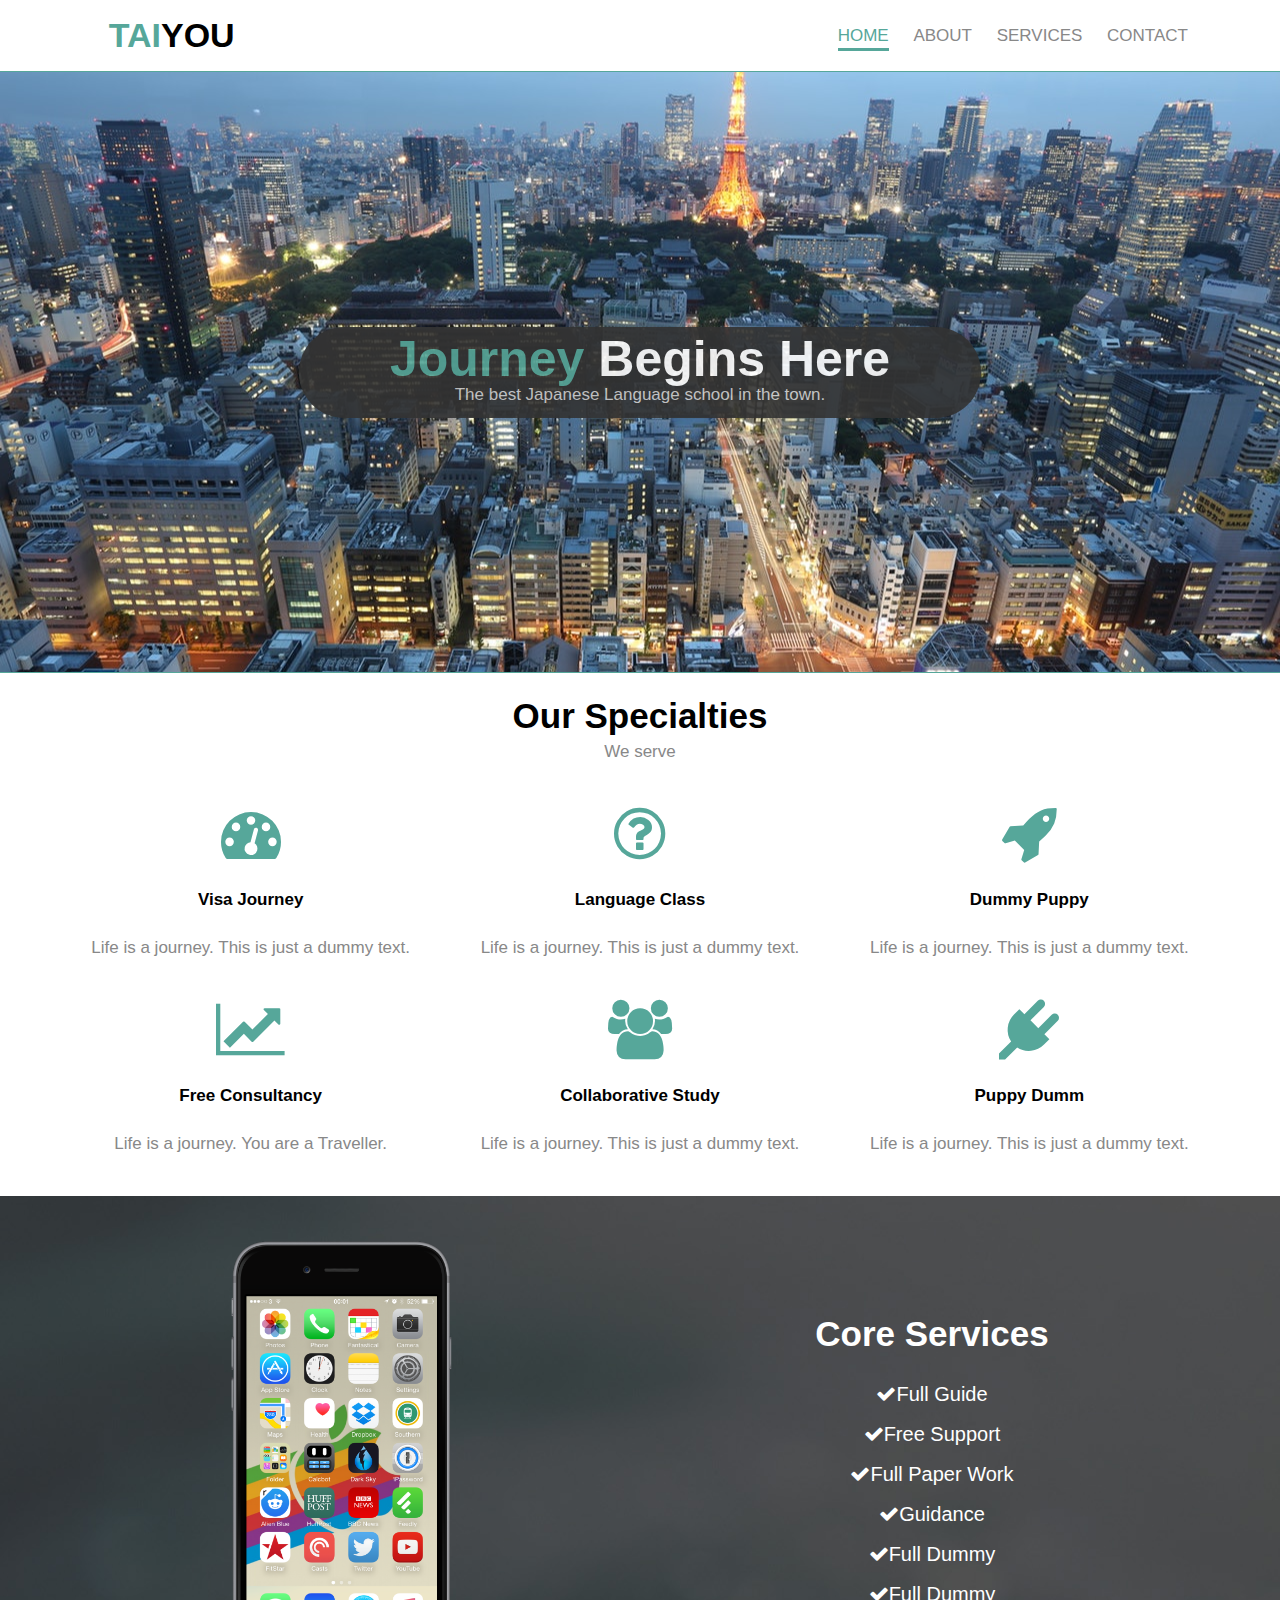
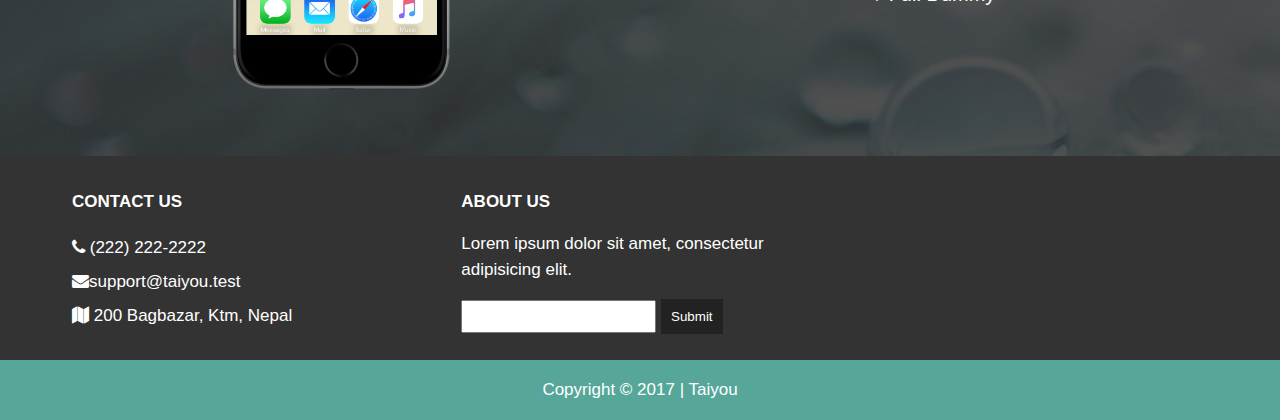
<file: index.html>
<!DOCTYPE html>
<html>
<head>
	<title>TAIYOU</title>
	<link rel="stylesheet" type="text/css" href="flexboxgrid.css">
	<link rel="stylesheet" type="text/css" href="stylesheet.css">
	<link rel="stylesheet" type="text/css" href="font-awesome.css">
</head>
<body>
<!--HEADER-->
<header id="main-header">
	<div class="container">
		<div class="row end-sm end-md end-lg center-xs middle-xs middle-sm middle-md middle-lg">
			<div class="col-xs-12 col-sm-2 col-md-2 col-lg-2">	
				<h1><span class="primary-text">TAI</span>YOU</h1>
			</div>
			<div class="col-xs-12 col-sm-10 col-md-10 col-lg-10">
				<nav id="navbar">
					<ul>
						<li class="current"> <a href="index.html">Home</a></li>
						<li> <a href="about.html">About</a></li>
						<li> <a href="services.html">Services</a></li>
						<li> <a href="contact.html">Contact</a></li>
					</ul>			
				</nav>
			</div>
		</div>
	</div>
</header>

<!--SHOWCASE-->
<section id="showcase">
	<div class="container">
		<div class ="row center-xs- center-sm center-md center-lg middle-xs middle-md middle-lg">
			<div class ="col-xs-10 col-sm-10 col-md-10 col-lg-7 showcase-content">
				<h1><span class="primary-text">Journey</span> Begins Here</h1> 
				<p> The best Japanese Language school in the town.</p>
			</div>	
		</div>
	</div>	
</section>

<!--FEATURES-->
<section id="features">
	<div class="container">
		<div class="row center-xs center-sm center-md center-lg">

			<div class="col-xs-12 col-sm-12 col-md-12 col-lg-12">
				<h2>Our Specialties</h2>
				<p>We serve</p>
				<!--ICON ROW 1 -->
					<div class="row center-xs center-sm center-md center-lg">
						<div class="col-xs-12 col-sm-4 col-md-4 col-lg-4">
							<i class="fa fa-dashboard"></i></br>
							<h4>Visa Journey</h4>
							<p> Life is a journey. This is just a dummy text. </p>
						</div>

						<div class="col-xs-12 col-sm-4 col-md-4 col-lg-4">
						<i class="fa fa-question-circle-o"></i></br>
							<h4>Language Class</h4>
							<p> Life is a journey. This is just a dummy text.  </p>
						</div>	
						<div class="col-xs-12 col-sm-4 col-md-4 col-lg-4">
						<i class="fa fa-rocket"></i></br>
							<h4>Dummy Puppy</h4>
							<p> Life is a journey. This is just a dummy text.  </p>
						</div>						
					</div>

					<!--ICON ROW 2 -->
					<div class="row center-xs center-sm center-md center-lg">
						<div class="col-xs-12 col-sm-4 col-md-4 col-lg-4">
							<i class="fa fa-line-chart"></i></br>
							<h4>Free Consultancy</h4>
							<p> Life is a journey. You are a Traveller.  </p>
						</div>
						
						<div class="col-xs-12 col-sm-4 col-md-4 col-lg-4">
							<i class="fa fa-users"></i></br>
							<h4>Collaborative Study</h4>
							<p> Life is a journey. This is just a dummy text.  </p>
						</div>	
						<div class="col-xs-12 col-sm-4 col-md-4 col-lg-4">
							<i class="fa fa-plug"></i></br>	
							<h4>Puppy Dumm</h4>
							<p> Life is a journey. This is just a dummy text.  </p>
						</div>						
					</div>
			</div>
		</div>
	</div>
</section>

<!--INFO SECTION-->
<section id="info">
	<div class="container">
		<div class="row center-xs center-sm center-md center-lg middle-xs middle-sm middle-md middle-lg">
			<div class="col-xs-12 col-sm-6 col-md-6 col-lg-6">
				<img src="img/iphone.png" alt="">
			</div>
			<div class="col-xs-12 col-sm-6 col-md-6 col-lg-6">
				<h2>Core Services</h2>
				<ul>
					<li><i class ="fa fa-check"></i>Full Guide</li>
					<li><i class ="fa fa-check"></i>Free Support</li>
					<li><i class ="fa fa-check"></i>Full Paper Work</li>
					<li><i class ="fa fa-check"></i>Guidance </li>
					<li><i class ="fa fa-check"></i>Full Dummy</li>
					<li><i class ="fa fa-check"></i>Full Dummy</li>
				</ul>
			</div>			
		</div>
	</div>	
</section>

<!--COMPANY-->
<section id="company">
	<div class="container">
		<div class="row">
			<div class="col-xs-12 col-sm-4 col-md-4 col-lg-4">
				<h4> Contact US </h4>
				<ul>
					<li><i class="fa fa-phone"></i> (222) 222-2222</li>
					<li><i class="fa fa-envelope"></i>support@taiyou.test</li>
					<li><i class="fa fa-map"></i> 200 Bagbazar, Ktm, Nepal</li>
				</ul>
			</div>

			<div class="col-xs-12 col-sm-4 col-md-4 col-lg-4">
				<h4> About US </h4>
				<p> Lorem ipsum dolor sit amet, consectetur adipisicing elit.</p>
				<form>
					<input type="text" name="email">
					<button type="submit" name="button">Submit</button>
				</form>
			</div>
		</div>
	</div>
</section>

<!--Footer-->
<footer id="main-footer">
	<div class="container">
		<div class = "row center-xs center-sm center-md center-lg">
			<div class="col-xs-12 col-sm-12 col-md-12 col-lg-12">  
				<p>Copyright &copy; 2017 | Taiyou</p>		
			</div>
		</div>
	</div>	
</footer>
</body>
</html>
</file>
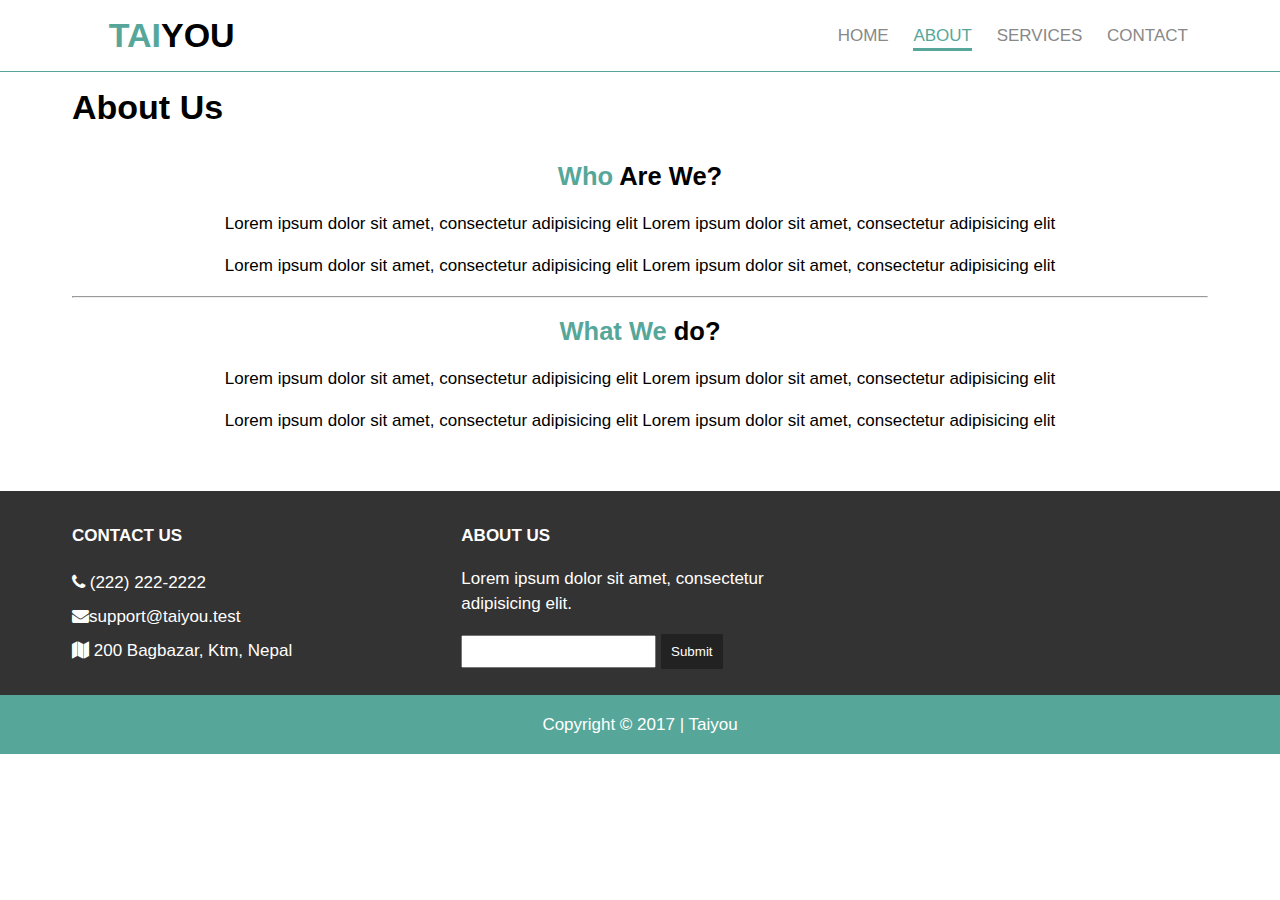
<file: about.html>
<!DOCTYPE html>
<html>
<head>
	<title>TAIYOU | About Us</title>
	<link rel="stylesheet" type="text/css" href="flexboxgrid.css">
	<link rel="stylesheet" type="text/css" href="stylesheet.css">
	<link rel="stylesheet" type="text/css" href="font-awesome.css">
</head>
<body>
<!--HEADER-->
<header id="main-header">
	<div class="container">
		<div class="row end-sm end-md end-lg center-xs middle-xs middle-sm middle-md middle-lg">
			<div class="col-xs-12 col-sm-2 col-md-2 col-lg-2">	
				<h1><span class="primary-text">TAI</span>YOU</h1>
			</div>
			<div class="col-xs-12 col-sm-10 col-md-10 col-lg-10">
				<nav id="navbar">
					<ul>
						<li> <a href="index.html">Home</a></li>
						<li  class="current"> <a href="about.html">About</a></li>
						<li> <a href="services.html">Services</a></li>
						<li> <a href="contact.html">Contact</a></li>
					</ul>			
				</nav>
			</div>
		</div>
	</div>
</header>

<!--SUBHEADER-->
<section id ="subheader">
	<div class="container">
		<div class="row">
			<div class="col-xs-12 col-sm-12 col-md-12 col-lg-12">
				<h1>About Us</h1>
			</div>
		</div>	
	</div>	
</section>

<!--MAIN PAGE-->
<section id="page" class="about">
	<div class="container">
		<div class="row center-xs center-sm center-md center-lg">
			<div class="col-xs-12 col-sm-12 col-md-12 col-lg-12">
				<h2><span class="primary-text">Who</span> Are We?</h2>
					<p> Lorem ipsum dolor sit amet, consectetur adipisicing elit Lorem ipsum dolor sit amet, consectetur adipisicing elit </p>
					<p>	Lorem ipsum dolor sit amet, consectetur adipisicing elit Lorem ipsum dolor sit amet, consectetur adipisicing elit</p>
					<hr>
				<h2><span class="primary-text">What We</span> do?</h2>
					<p> Lorem ipsum dolor sit amet, consectetur adipisicing elit Lorem ipsum dolor sit amet, consectetur adipisicing elit </p>
					<p>	Lorem ipsum dolor sit amet, consectetur adipisicing elit Lorem ipsum dolor sit amet, consectetur adipisicing elit</p>	
			
			</div>
			
		</div>
		
	</div>
	
</section>

<!--COMPANY-->
<section id="company">
	<div class="container">
		<div class="row">
			<div class="col-xs-12 col-sm-4 col-md-4 col-lg-4">
				<h4> Contact US </h4>
				<ul>
					<li><i class="fa fa-phone"></i> (222) 222-2222</li>
					<li><i class="fa fa-envelope"></i>support@taiyou.test</li>
					<li><i class="fa fa-map"></i> 200 Bagbazar, Ktm, Nepal</li>
				</ul>
			</div>

			<div class="col-xs-12 col-sm-4 col-md-4 col-lg-4">
				<h4> About US </h4>
				<p> Lorem ipsum dolor sit amet, consectetur adipisicing elit.</p>
				<form>
					<input type="text" name="email">
					<button type="submit" name="button">Submit</button>
				</form>
			</div>
		</div>
	</div>
</section>

<!--Footer-->
<footer id="main-footer">
	<div class="container">
		<div class = "row center-xs center-sm center-md center-lg">
			<div class="col-xs-12 col-sm-12 col-md-12 col-lg-12">  
				<p>Copyright &copy; 2017 | Taiyou</p>		
			</div>
		</div>
	</div>	
</footer>
</body>
</html>
</file>
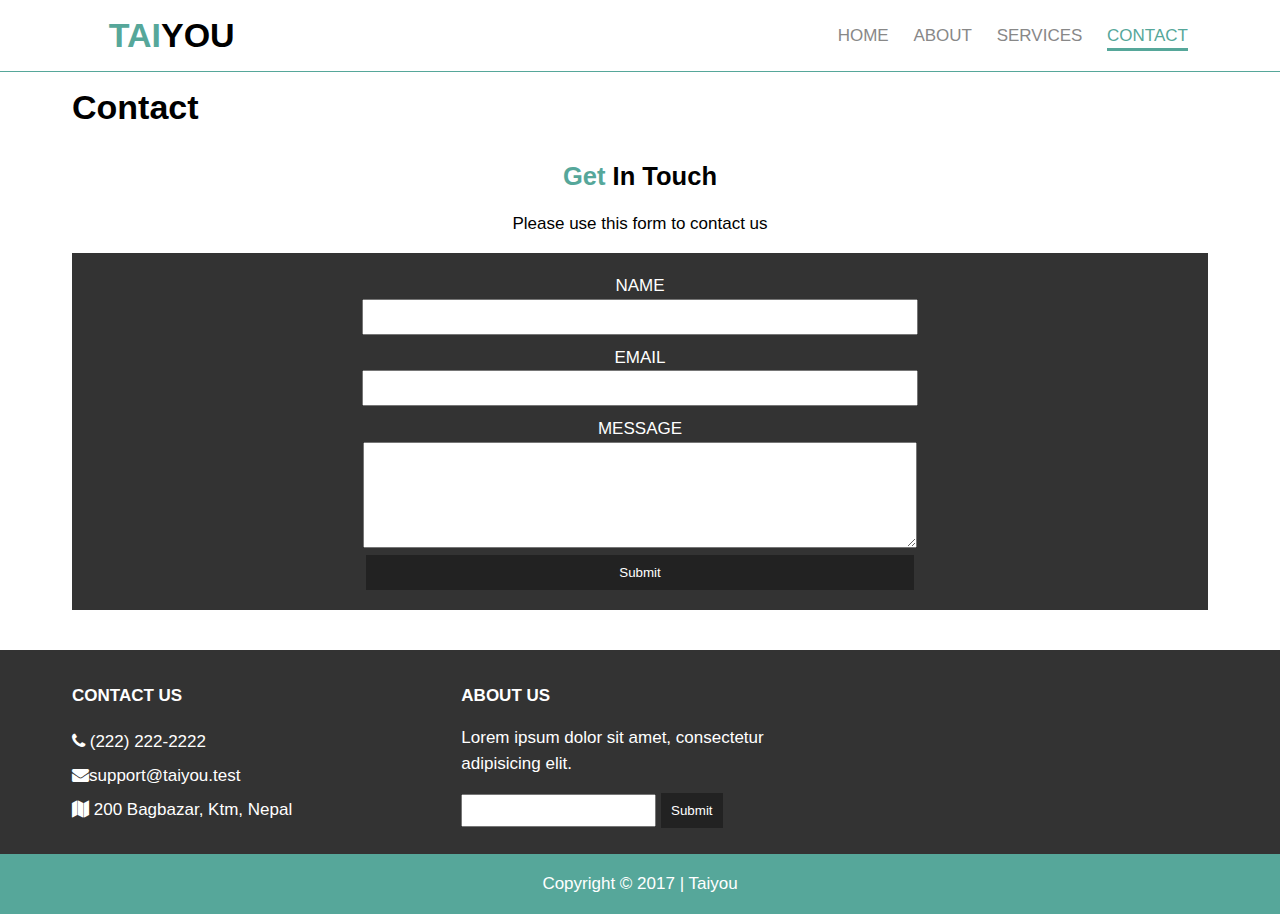
<file: contact.html>
<!DOCTYPE html>
<html>
<head>
	<title>TAIYOU | Contact</title>
	<link rel="stylesheet" type="text/css" href="flexboxgrid.css">
	<link rel="stylesheet" type="text/css" href="stylesheet.css">
	<link rel="stylesheet" type="text/css" href="font-awesome.css">
</head>
<body>
<!--HEADER-->
<header id="main-header">
	<div class="container">
		<div class="row end-sm end-md end-lg center-xs middle-xs middle-sm middle-md middle-lg">
			<div class="col-xs-12 col-sm-2 col-md-2 col-lg-2">	
				<h1><span class="primary-text">TAI</span>YOU</h1>
			</div>
			<div class="col-xs-12 col-sm-10 col-md-10 col-lg-10">
				<nav id="navbar">
					<ul>
						<li> <a href="index.html">Home</a></li>
						<li> <a href="about.html">About</a></li>
						<li> <a href="services.html">Services</a></li>
						<li class="current"> <a href="contact.html">Contact</a></li>
					</ul>			
				</nav>
			</div>
		</div>
	</div>
</header>

<!--SUBHEADER-->
<section id ="subheader">
	<div class="container">
		<div class="row">
			<div class="col-xs-12 col-sm-12 col-md-12 col-lg-12">
				<h1>Contact</h1>
			</div>
		</div>	
	</div>	
</section>

<!--MAIN PAGE-->
<section id="page" class="contact">
	<div class="container">
		<div class="row center-xs center-sm center-md center-lg">
			<div class="col-xs-12 col-sm-12 col-md-12 col-lg-12">
				<h2><span class="primary-text">Get</span> In Touch</h2>
				<p>Please use this form to contact us</p>
				<form>  
				<div>
					<label for="name">Name</label><br>
					<input type="text" name="name">
				</div>
				<div>
					<label for="email">Email</label><br>
					<input type="text" name="email">
				</div>
				<div>
					<label for="name">Message</label><br>
					<textarea name="message"></textarea>
				</div>
				<button type="submit" name="button">Submit</button>
				</form>
					
			</div>
			
		</div>
		
	</div>
	
</section>

<!--COMPANY-->
<section id="company">
	<div class="container">
		<div class="row">
			<div class="col-xs-12 col-sm-4 col-md-4 col-lg-4">
				<h4> Contact US </h4>
				<ul>
					<li><i class="fa fa-phone"></i> (222) 222-2222</li>
					<li><i class="fa fa-envelope"></i>support@taiyou.test</li>
					<li><i class="fa fa-map"></i> 200 Bagbazar, Ktm, Nepal</li>
				</ul>
			</div>

			<div class="col-xs-12 col-sm-4 col-md-4 col-lg-4">
				<h4> About US </h4>
				<p> Lorem ipsum dolor sit amet, consectetur adipisicing elit.</p>
				<form>
					<input type="text" name="email">
					<button type="submit" name="button">Submit</button>
				</form>
			</div>
		</div>
	</div>
</section>

<!--Footer-->
<footer id="main-footer">
	<div class="container">
		<div class = "row center-xs center-sm center-md center-lg">
			<div class="col-xs-12 col-sm-12 col-md-12 col-lg-12">  
				<p>Copyright &copy; 2017 | Taiyou</p>		
			</div>
		</div>
	</div>	
</footer>
</body>
</html>
</file>
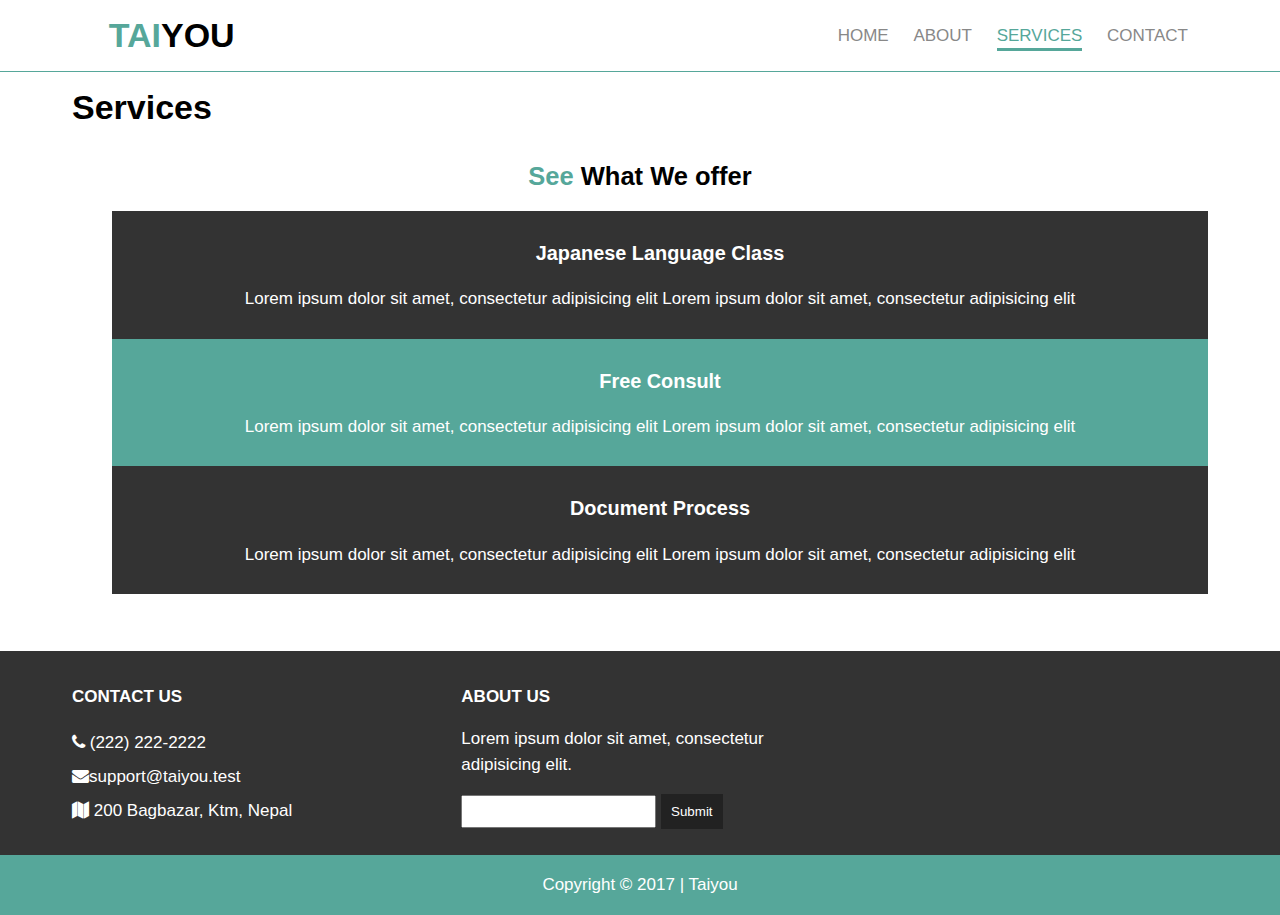
<file: services.html>
<!DOCTYPE html>
<html>
<head>
	<title>TAIYOU | Services</title>
	<link rel="stylesheet" type="text/css" href="flexboxgrid.css">
	<link rel="stylesheet" type="text/css" href="stylesheet.css">
	<link rel="stylesheet" type="text/css" href="font-awesome.css">
</head>
<body>
<!--HEADER-->
<header id="main-header">
	<div class="container">
		<div class="row end-sm end-md end-lg center-xs middle-xs middle-sm middle-md middle-lg">
			<div class="col-xs-12 col-sm-2 col-md-2 col-lg-2">	
				<h1><span class="primary-text">TAI</span>YOU</h1>
			</div>
			<div class="col-xs-12 col-sm-10 col-md-10 col-lg-10">
				<nav id="navbar">
					<ul>
						<li> <a href="index.html">Home</a></li>
						<li> <a href="about.html">About</a></li>
						<li class="current"> <a href="services.html">Services</a></li>
						<li> <a href="contact.html">Contact</a></li>
					</ul>			
				</nav>
			</div>
		</div>
	</div>
</header>

<!--SUBHEADER-->
<section id ="subheader">
	<div class="container">
		<div class="row">
			<div class="col-xs-12 col-sm-12 col-md-12 col-lg-12">
				<h1>Services</h1>
			</div>
		</div>	
	</div>	
</section>

<!--MAIN PAGE-->
<section id="page" class="services">
	<div class="container">
		<div class="row center-xs center-sm center-md center-lg">
			<div class="col-xs-12 col-sm-12 col-md-12 col-lg-12">
				<h2><span class="primary-text">See</span> What We offer</h2>
					<ul>
						<li>
							<h3>Japanese Language Class</h3>
								<p> Lorem ipsum dolor sit amet, consectetur adipisicing elit Lorem ipsum dolor sit amet, consectetur adipisicing elit</p>
						</li>
						<li>
							<h3>Free Consult</h3>
								<p> Lorem ipsum dolor sit amet, consectetur adipisicing elit Lorem ipsum dolor sit amet, consectetur adipisicing elit</p>
						</li>
						<li>
							<h3>Document Process</h3>
						<p> Lorem ipsum dolor sit amet, consectetur adipisicing elit Lorem ipsum dolor sit amet, consectetur adipisicing elit</p>
						</li>
					</ul>	

			</div>
			
		</div>
		
	</div>
	
</section>

<!--COMPANY-->
<section id="company">
	<div class="container">
		<div class="row">
			<div class="col-xs-12 col-sm-4 col-md-4 col-lg-4">
				<h4> Contact US </h4>
				<ul>
					<li><i class="fa fa-phone"></i> (222) 222-2222</li>
					<li><i class="fa fa-envelope"></i>support@taiyou.test</li>
					<li><i class="fa fa-map"></i> 200 Bagbazar, Ktm, Nepal</li>
				</ul>
			</div>

			<div class="col-xs-12 col-sm-4 col-md-4 col-lg-4">
				<h4> About US </h4>
				<p> Lorem ipsum dolor sit amet, consectetur adipisicing elit.</p>
				<form>
					<input type="text" name="email">
					<button type="submit" name="button">Submit</button>
				</form>
			</div>
		</div>
	</div>
</section>

<!--Footer-->
<footer id="main-footer">
	<div class="container">
		<div class = "row center-xs center-sm center-md center-lg">
			<div class="col-xs-12 col-sm-12 col-md-12 col-lg-12">  
				<p>Copyright &copy; 2017 | Taiyou</p>		
			</div>
		</div>
	</div>	
</footer>
</body>
</html>
</file>
<file: flexboxgrid.css>
/* Uncomment and set these variables to customize the grid. */

.container-fluid {
  margin-right: auto;
  margin-left: auto;
  padding-right: 2rem;
  padding-left: 2rem;
}

.row {
  box-sizing: border-box;
  display: -ms-flexbox;
  display: -webkit-box;
  display: flex;
  -ms-flex: 0 1 auto;
  -webkit-box-flex: 0;
  flex: 0 1 auto;
  -ms-flex-direction: row;
  -webkit-box-orient: horizontal;
  -webkit-box-direction: normal;
  flex-direction: row;
  -ms-flex-wrap: wrap;
  flex-wrap: wrap;
  margin-right: -1rem;
  margin-left: -1rem;
}

.row.reverse {
  -ms-flex-direction: row-reverse;
  -webkit-box-orient: horizontal;
  -webkit-box-direction: reverse;
  flex-direction: row-reverse;
}

.col.reverse {
  -ms-flex-direction: column-reverse;
  -webkit-box-orient: vertical;
  -webkit-box-direction: reverse;
  flex-direction: column-reverse;
}

.col-xs,
.col-xs-1,
.col-xs-2,
.col-xs-3,
.col-xs-4,
.col-xs-5,
.col-xs-6,
.col-xs-7,
.col-xs-8,
.col-xs-9,
.col-xs-10,
.col-xs-11,
.col-xs-12 {
  box-sizing: border-box;
  -ms-flex: 0 0 auto;
  -webkit-box-flex: 0;
  flex: 0 0 auto;
  padding-right: 1rem;
  padding-left: 1rem;
}

.col-xs {
  -webkit-flex-grow: 1;
  -ms-flex-positive: 1;
  -webkit-box-flex: 1;
  flex-grow: 1;
  -ms-flex-preferred-size: 0;
  flex-basis: 0;
  max-width: 100%;
}

.col-xs-1 {
  -ms-flex-preferred-size: 8.333%;
  flex-basis: 8.333%;
  max-width: 8.333%;
}

.col-xs-2 {
  -ms-flex-preferred-size: 16.667%;
  flex-basis: 16.667%;
  max-width: 16.667%;
}

.col-xs-3 {
  -ms-flex-preferred-size: 25%;
  flex-basis: 25%;
  max-width: 25%;
}

.col-xs-4 {
  -ms-flex-preferred-size: 33.333%;
  flex-basis: 33.333%;
  max-width: 33.333%;
}

.col-xs-5 {
  -ms-flex-preferred-size: 41.667%;
  flex-basis: 41.667%;
  max-width: 41.667%;
}

.col-xs-6 {
  -ms-flex-preferred-size: 50%;
  flex-basis: 50%;
  max-width: 50%;
}

.col-xs-7 {
  -ms-flex-preferred-size: 58.333%;
  flex-basis: 58.333%;
  max-width: 58.333%;
}

.col-xs-8 {
  -ms-flex-preferred-size: 66.667%;
  flex-basis: 66.667%;
  max-width: 66.667%;
}

.col-xs-9 {
  -ms-flex-preferred-size: 75%;
  flex-basis: 75%;
  max-width: 75%;
}

.col-xs-10 {
  -ms-flex-preferred-size: 83.333%;
  flex-basis: 83.333%;
  max-width: 83.333%;
}

.col-xs-11 {
  -ms-flex-preferred-size: 91.667%;
  flex-basis: 91.667%;
  max-width: 91.667%;
}

.col-xs-12 {
  -ms-flex-preferred-size: 100%;
  flex-basis: 100%;
  max-width: 100%;
}

.col-xs-offset-1 {
  margin-left: 8.333%;
}

.col-xs-offset-2 {
  margin-left: 16.667%;
}

.col-xs-offset-3 {
  margin-left: 25%;
}

.col-xs-offset-4 {
  margin-left: 33.333%;
}

.col-xs-offset-5 {
  margin-left: 41.667%;
}

.col-xs-offset-6 {
  margin-left: 50%;
}

.col-xs-offset-7 {
  margin-left: 58.333%;
}

.col-xs-offset-8 {
  margin-left: 66.667%;
}

.col-xs-offset-9 {
  margin-left: 75%;
}

.col-xs-offset-10 {
  margin-left: 83.333%;
}

.col-xs-offset-11 {
  margin-left: 91.667%;
}

.start-xs {
  -ms-flex-pack: start;
  -webkit-box-pack: start;
  justify-content: flex-start;
  text-align: start;
}

.center-xs {
  -ms-flex-pack: center;
  -webkit-box-pack: center;
  justify-content: center;
  text-align: center;
}

.end-xs {
  -ms-flex-pack: end;
  -webkit-box-pack: end;
  justify-content: flex-end;
  text-align: end;
}

.top-xs {
  -ms-flex-align: start;
  -webkit-box-align: start;
  align-items: flex-start;
}

.middle-xs {
  -ms-flex-align: center;
  -webkit-box-align: center;
  align-items: center;
}

.bottom-xs {
  -ms-flex-align: end;
  -webkit-box-align: end;
  align-items: flex-end;
}

.around-xs {
  -ms-flex-pack: distribute;
  justify-content: space-around;
}

.between-xs {
  -ms-flex-pack: justify;
  -webkit-box-pack: justify;
  justify-content: space-between;
}

.first-xs {
  -ms-flex-order: -1;
  -webkit-box-ordinal-group: 0;
  order: -1;
}

.last-xs {
  -ms-flex-order: 1;
  -webkit-box-ordinal-group: 2;
  order: 1;
}

@media only screen and (min-width: 48em) {
  .container {
    width: 46rem;
  }

  .col-sm,
  .col-sm-1,
  .col-sm-2,
  .col-sm-3,
  .col-sm-4,
  .col-sm-5,
  .col-sm-6,
  .col-sm-7,
  .col-sm-8,
  .col-sm-9,
  .col-sm-10,
  .col-sm-11,
  .col-sm-12 {
    box-sizing: border-box;
    -ms-flex: 0 0 auto;
    -webkit-box-flex: 0;
    flex: 0 0 auto;
    padding-right: 1rem;
    padding-left: 1rem;
  }

  .col-sm {
    -webkit-flex-grow: 1;
    -ms-flex-positive: 1;
    -webkit-box-flex: 1;
    flex-grow: 1;
    -ms-flex-preferred-size: 0;
    flex-basis: 0;
    max-width: 100%;
  }

  .col-sm-1 {
    -ms-flex-preferred-size: 8.333%;
    flex-basis: 8.333%;
    max-width: 8.333%;
  }

  .col-sm-2 {
    -ms-flex-preferred-size: 16.667%;
    flex-basis: 16.667%;
    max-width: 16.667%;
  }

  .col-sm-3 {
    -ms-flex-preferred-size: 25%;
    flex-basis: 25%;
    max-width: 25%;
  }

  .col-sm-4 {
    -ms-flex-preferred-size: 33.333%;
    flex-basis: 33.333%;
    max-width: 33.333%;
  }

  .col-sm-5 {
    -ms-flex-preferred-size: 41.667%;
    flex-basis: 41.667%;
    max-width: 41.667%;
  }

  .col-sm-6 {
    -ms-flex-preferred-size: 50%;
    flex-basis: 50%;
    max-width: 50%;
  }

  .col-sm-7 {
    -ms-flex-preferred-size: 58.333%;
    flex-basis: 58.333%;
    max-width: 58.333%;
  }

  .col-sm-8 {
    -ms-flex-preferred-size: 66.667%;
    flex-basis: 66.667%;
    max-width: 66.667%;
  }

  .col-sm-9 {
    -ms-flex-preferred-size: 75%;
    flex-basis: 75%;
    max-width: 75%;
  }

  .col-sm-10 {
    -ms-flex-preferred-size: 83.333%;
    flex-basis: 83.333%;
    max-width: 83.333%;
  }

  .col-sm-11 {
    -ms-flex-preferred-size: 91.667%;
    flex-basis: 91.667%;
    max-width: 91.667%;
  }

  .col-sm-12 {
    -ms-flex-preferred-size: 100%;
    flex-basis: 100%;
    max-width: 100%;
  }

  .col-sm-offset-1 {
    margin-left: 8.333%;
  }

  .col-sm-offset-2 {
    margin-left: 16.667%;
  }

  .col-sm-offset-3 {
    margin-left: 25%;
  }

  .col-sm-offset-4 {
    margin-left: 33.333%;
  }

  .col-sm-offset-5 {
    margin-left: 41.667%;
  }

  .col-sm-offset-6 {
    margin-left: 50%;
  }

  .col-sm-offset-7 {
    margin-left: 58.333%;
  }

  .col-sm-offset-8 {
    margin-left: 66.667%;
  }

  .col-sm-offset-9 {
    margin-left: 75%;
  }

  .col-sm-offset-10 {
    margin-left: 83.333%;
  }

  .col-sm-offset-11 {
    margin-left: 91.667%;
  }

  .start-sm {
    -ms-flex-pack: start;
    -webkit-box-pack: start;
    justify-content: flex-start;
    text-align: start;
  }

  .center-sm {
    -ms-flex-pack: center;
    -webkit-box-pack: center;
    justify-content: center;
    text-align: center;
  }

  .end-sm {
    -ms-flex-pack: end;
    -webkit-box-pack: end;
    justify-content: flex-end;
    text-align: end;
  }

  .top-sm {
    -ms-flex-align: start;
    -webkit-box-align: start;
    align-items: flex-start;
  }

  .middle-sm {
    -ms-flex-align: center;
    -webkit-box-align: center;
    align-items: center;
  }

  .bottom-sm {
    -ms-flex-align: end;
    -webkit-box-align: end;
    align-items: flex-end;
  }

  .around-sm {
    -ms-flex-pack: distribute;
    justify-content: space-around;
  }

  .between-sm {
    -ms-flex-pack: justify;
    -webkit-box-pack: justify;
    justify-content: space-between;
  }

  .first-sm {
    -ms-flex-order: -1;
    -webkit-box-ordinal-group: 0;
    order: -1;
  }

  .last-sm {
    -ms-flex-order: 1;
    -webkit-box-ordinal-group: 2;
    order: 1;
  }
}

@media only screen and (min-width: 62em) {
  .container {
    width: 61rem;
  }

  .col-md,
  .col-md-1,
  .col-md-2,
  .col-md-3,
  .col-md-4,
  .col-md-5,
  .col-md-6,
  .col-md-7,
  .col-md-8,
  .col-md-9,
  .col-md-10,
  .col-md-11,
  .col-md-12 {
    box-sizing: border-box;
    -ms-flex: 0 0 auto;
    -webkit-box-flex: 0;
    flex: 0 0 auto;
    padding-right: 1rem;
    padding-left: 1rem;
  }

  .col-md {
    -webkit-flex-grow: 1;
    -ms-flex-positive: 1;
    -webkit-box-flex: 1;
    flex-grow: 1;
    -ms-flex-preferred-size: 0;
    flex-basis: 0;
    max-width: 100%;
  }

  .col-md-1 {
    -ms-flex-preferred-size: 8.333%;
    flex-basis: 8.333%;
    max-width: 8.333%;
  }

  .col-md-2 {
    -ms-flex-preferred-size: 16.667%;
    flex-basis: 16.667%;
    max-width: 16.667%;
  }

  .col-md-3 {
    -ms-flex-preferred-size: 25%;
    flex-basis: 25%;
    max-width: 25%;
  }

  .col-md-4 {
    -ms-flex-preferred-size: 33.333%;
    flex-basis: 33.333%;
    max-width: 33.333%;
  }

  .col-md-5 {
    -ms-flex-preferred-size: 41.667%;
    flex-basis: 41.667%;
    max-width: 41.667%;
  }

  .col-md-6 {
    -ms-flex-preferred-size: 50%;
    flex-basis: 50%;
    max-width: 50%;
  }

  .col-md-7 {
    -ms-flex-preferred-size: 58.333%;
    flex-basis: 58.333%;
    max-width: 58.333%;
  }

  .col-md-8 {
    -ms-flex-preferred-size: 66.667%;
    flex-basis: 66.667%;
    max-width: 66.667%;
  }

  .col-md-9 {
    -ms-flex-preferred-size: 75%;
    flex-basis: 75%;
    max-width: 75%;
  }

  .col-md-10 {
    -ms-flex-preferred-size: 83.333%;
    flex-basis: 83.333%;
    max-width: 83.333%;
  }

  .col-md-11 {
    -ms-flex-preferred-size: 91.667%;
    flex-basis: 91.667%;
    max-width: 91.667%;
  }

  .col-md-12 {
    -ms-flex-preferred-size: 100%;
    flex-basis: 100%;
    max-width: 100%;
  }

  .col-md-offset-1 {
    margin-left: 8.333%;
  }

  .col-md-offset-2 {
    margin-left: 16.667%;
  }

  .col-md-offset-3 {
    margin-left: 25%;
  }

  .col-md-offset-4 {
    margin-left: 33.333%;
  }

  .col-md-offset-5 {
    margin-left: 41.667%;
  }

  .col-md-offset-6 {
    margin-left: 50%;
  }

  .col-md-offset-7 {
    margin-left: 58.333%;
  }

  .col-md-offset-8 {
    margin-left: 66.667%;
  }

  .col-md-offset-9 {
    margin-left: 75%;
  }

  .col-md-offset-10 {
    margin-left: 83.333%;
  }

  .col-md-offset-11 {
    margin-left: 91.667%;
  }

  .start-md {
    -ms-flex-pack: start;
    -webkit-box-pack: start;
    justify-content: flex-start;
    text-align: start;
  }

  .center-md {
    -ms-flex-pack: center;
    -webkit-box-pack: center;
    justify-content: center;
    text-align: center;
  }

  .end-md {
    -ms-flex-pack: end;
    -webkit-box-pack: end;
    justify-content: flex-end;
    text-align: end;
  }

  .top-md {
    -ms-flex-align: start;
    -webkit-box-align: start;
    align-items: flex-start;
  }

  .middle-md {
    -ms-flex-align: center;
    -webkit-box-align: center;
    align-items: center;
  }

  .bottom-md {
    -ms-flex-align: end;
    -webkit-box-align: end;
    align-items: flex-end;
  }

  .around-md {
    -ms-flex-pack: distribute;
    justify-content: space-around;
  }

  .between-md {
    -ms-flex-pack: justify;
    -webkit-box-pack: justify;
    justify-content: space-between;
  }

  .first-md {
    -ms-flex-order: -1;
    -webkit-box-ordinal-group: 0;
    order: -1;
  }

  .last-md {
    -ms-flex-order: 1;
    -webkit-box-ordinal-group: 2;
    order: 1;
  }
}

@media only screen and (min-width: 75em) {
  .container {
    width: 71rem;
  }

  .col-lg,
  .col-lg-1,
  .col-lg-2,
  .col-lg-3,
  .col-lg-4,
  .col-lg-5,
  .col-lg-6,
  .col-lg-7,
  .col-lg-8,
  .col-lg-9,
  .col-lg-10,
  .col-lg-11,
  .col-lg-12 {
    box-sizing: border-box;
    -ms-flex: 0 0 auto;
    -webkit-box-flex: 0;
    flex: 0 0 auto;
    padding-right: 1rem;
    padding-left: 1rem;
  }

  .col-lg {
    -webkit-flex-grow: 1;
    -ms-flex-positive: 1;
    -webkit-box-flex: 1;
    flex-grow: 1;
    -ms-flex-preferred-size: 0;
    flex-basis: 0;
    max-width: 100%;
  }

  .col-lg-1 {
    -ms-flex-preferred-size: 8.333%;
    flex-basis: 8.333%;
    max-width: 8.333%;
  }

  .col-lg-2 {
    -ms-flex-preferred-size: 16.667%;
    flex-basis: 16.667%;
    max-width: 16.667%;
  }

  .col-lg-3 {
    -ms-flex-preferred-size: 25%;
    flex-basis: 25%;
    max-width: 25%;
  }

  .col-lg-4 {
    -ms-flex-preferred-size: 33.333%;
    flex-basis: 33.333%;
    max-width: 33.333%;
  }

  .col-lg-5 {
    -ms-flex-preferred-size: 41.667%;
    flex-basis: 41.667%;
    max-width: 41.667%;
  }

  .col-lg-6 {
    -ms-flex-preferred-size: 50%;
    flex-basis: 50%;
    max-width: 50%;
  }

  .col-lg-7 {
    -ms-flex-preferred-size: 58.333%;
    flex-basis: 58.333%;
    max-width: 58.333%;
  }

  .col-lg-8 {
    -ms-flex-preferred-size: 66.667%;
    flex-basis: 66.667%;
    max-width: 66.667%;
  }

  .col-lg-9 {
    -ms-flex-preferred-size: 75%;
    flex-basis: 75%;
    max-width: 75%;
  }

  .col-lg-10 {
    -ms-flex-preferred-size: 83.333%;
    flex-basis: 83.333%;
    max-width: 83.333%;
  }

  .col-lg-11 {
    -ms-flex-preferred-size: 91.667%;
    flex-basis: 91.667%;
    max-width: 91.667%;
  }

  .col-lg-12 {
    -ms-flex-preferred-size: 100%;
    flex-basis: 100%;
    max-width: 100%;
  }

  .col-lg-offset-1 {
    margin-left: 8.333%;
  }

  .col-lg-offset-2 {
    margin-left: 16.667%;
  }

  .col-lg-offset-3 {
    margin-left: 25%;
  }

  .col-lg-offset-4 {
    margin-left: 33.333%;
  }

  .col-lg-offset-5 {
    margin-left: 41.667%;
  }

  .col-lg-offset-6 {
    margin-left: 50%;
  }

  .col-lg-offset-7 {
    margin-left: 58.333%;
  }

  .col-lg-offset-8 {
    margin-left: 66.667%;
  }

  .col-lg-offset-9 {
    margin-left: 75%;
  }

  .col-lg-offset-10 {
    margin-left: 83.333%;
  }

  .col-lg-offset-11 {
    margin-left: 91.667%;
  }

  .start-lg {
    -ms-flex-pack: start;
    -webkit-box-pack: start;
    justify-content: flex-start;
    text-align: start;
  }

  .center-lg {
    -ms-flex-pack: center;
    -webkit-box-pack: center;
    justify-content: center;
    text-align: center;
  }

  .end-lg {
    -ms-flex-pack: end;
    -webkit-box-pack: end;
    justify-content: flex-end;
    text-align: end;
  }

  .top-lg {
    -ms-flex-align: start;
    -webkit-box-align: start;
    align-items: flex-start;
  }

  .middle-lg {
    -ms-flex-align: center;
    -webkit-box-align: center;
    align-items: center;
  }

  .bottom-lg {
    -ms-flex-align: end;
    -webkit-box-align: end;
    align-items: flex-end;
  }

  .around-lg {
    -ms-flex-pack: distribute;
    justify-content: space-around;
  }

  .between-lg {
    -ms-flex-pack: justify;
    -webkit-box-pack: justify;
    justify-content: space-between;
  }

  .first-lg {
    -ms-flex-order: -1;
    -webkit-box-ordinal-group: 0;
    order: -1;
  }

  .last-lg {
    -ms-flex-order: 1;
    -webkit-box-ordinal-group: 2;
    order: 1;
  }
}
</file>
<file: stylesheet.css>
body{
	font-family: 'Open-sans', sans-serif;
	font-size: 17px;
	line-height: 1.5em;
	margin:0;
	padding:0;
}
img{
	width:100%;
}
.container{
	margin: auto;
}

/*COMMON CLASSES*/
.primary-text{
	color:#56a79a;
}
.primary-background{
	background: #56a79a;
}

/*HEADER*/
#main-header{
	border-bottom: 1px solid #56a79a;
}

/*NAVBAR*/

#navbar{
	text-transform: uppercase;
}
#navbar li{
	display: inline;
	padding-right: 20px;
	list-style: none;
}

#navbar a{
	text-decoration: none;
	color:#888;
}
#navbar li.current a, #navbar a:hover{
	color:#56a79a;
	border-bottom: 3px solid #56a79a;
	padding-bottom: 3px;
}

/*SHOWCASE*/
#showcase{
	background: url('img/japan1.jpeg') no-repeat center center;
	border-bottom: 1px solid #56a79a;
	margin-bottom: 30px;
}
#showcase .row{
	height: 600px;
}
#showcase h1{
font-size: 50px;
margin:0;
padding-bottom: 10px;
padding-top: 10px;
}
#showcase p{
	color: #ccc;
	margin: 0;
}
#showcase .showcase-content{
	background: #333;
	color:#fff;
	border-radius: 90px;
	padding:10px;
	opacity: 0.9;
	}

/*FEATURES*/
#features h2{
	font-size: 35px;
	margin: 0;
	padding-bottom: 10px;
}

#features p{
	color: #888;
	margin:0;
	margin-bottom: 40px;
}

#features .fa{
	font-size: 60px;
	color: #56a79a;
}

/*INFO*/

#info{
background:#333 url(img/info-bg.jpg) no-repeat;
color:#fff;

}

#info h2{
	font-size: 35px;
	margin: 0;
	padding-bottom: 10px;

}

#info ul{
	list-style: none;
	padding: 0;
}
#info li{
	line-height: 2em;
	font-size: 20px;
}
#company{
	background:#333;
	color:#fff;
	padding:10px 0;
}

#company h4{
	text-transform: uppercase;
	margin-bottom: 0;
}

#company ul{
	padding:0;
	list-style: none;
	line-height: 2em;
}
#company input[type="text"]{
	padding:7px;
}
#company button{
	background: #222;
	color:#fff;
	padding: 10px;
	border: 0;
}
/*FOOTER*/
#main-footer{
	background: #56a79a;
	color:#fff;	
}
/*PAGE*/
#page{
	margin-bottom:40px;
}
.services ul li{
list-style: none;
padding:10px;
}

.services ul li:nth-child(odd){
	background:#333;
	color:#fff;
}
.services ul li:nth-child(even){
	background:#56a79a;
	color:#fff;
}
/*CONTACT*/
.contact form{
	background:#333;
	color:#fff;
	padding:20px;
}
.contact form input[type="text"]{
	width: 50%;
	height:30px;
	margin-bottom:10px;
}
.contact form textarea{
	width: 50%;
	height: 100px;
}
.contact form button{
	width:50%;
	padding:10px 0;
	border: 0;
	background: #222;
	color: #fff;
}

.contact form label{
	text-transform: uppercase;
}

/*MEDIA QUERIES*/
@media(max-width: 800px){
	#showcase h1 {
		font-size:30px;
		text-align: center;
	}
	.showcase-content{
		text-align: center;
	}

	
}
</file>
